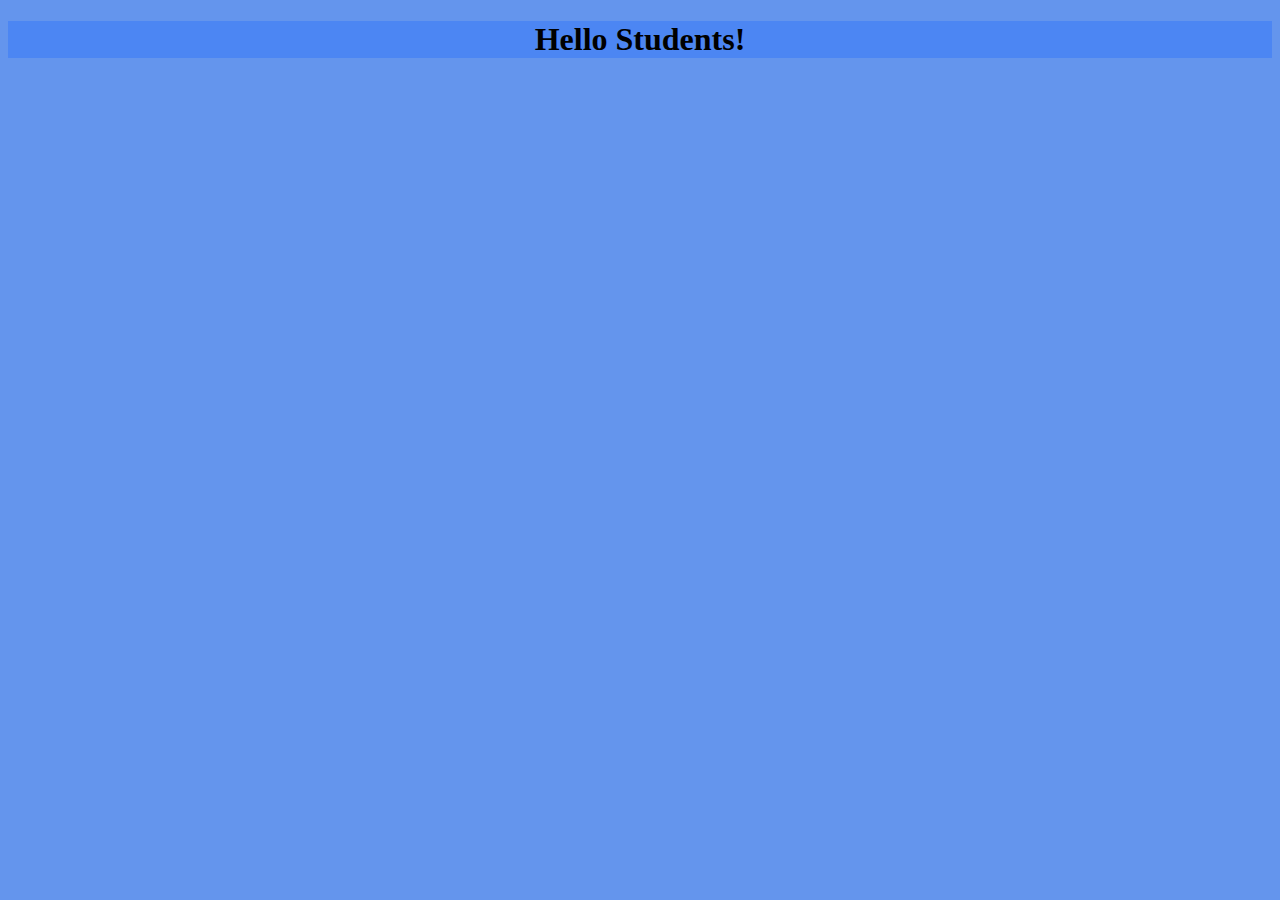
<file: htmlFile.html>
<!DOCTYPE html>
<html lang="en">

<head>
    <meta charset="UTF-8">
    <meta http-equiv="X-UA-Compatible" content="IE=edge">
    <meta name="viewport" content="width=device-width, initial-scale=1.0">
    <title>Document</title>
    <link rel="stylesheet" href="./css/styles.css">
</head>

<body>
    <h1>Hello Students!</h1>
    <h2 id="theName"></h2>
    <h3 id="price"></h3>
    <img id="image">
    <script src="./js/appCode.js"> </script>
</body>

</html>
</file>
<file: css/styles.css>
h3{
    font-family: cursive;
    font-size: 30px;
    background-color: coral;
    text-align: center;
}

h1{
    text-align: center;
    font-family: cursive;
    background:rgb(76, 134, 243);
}
h2{
    font-size: 30px;
    text-align: center;
    font-family: cursive;
    background:darkcyan;
}

body{
    background: cornflowerblue;
}
</file>
